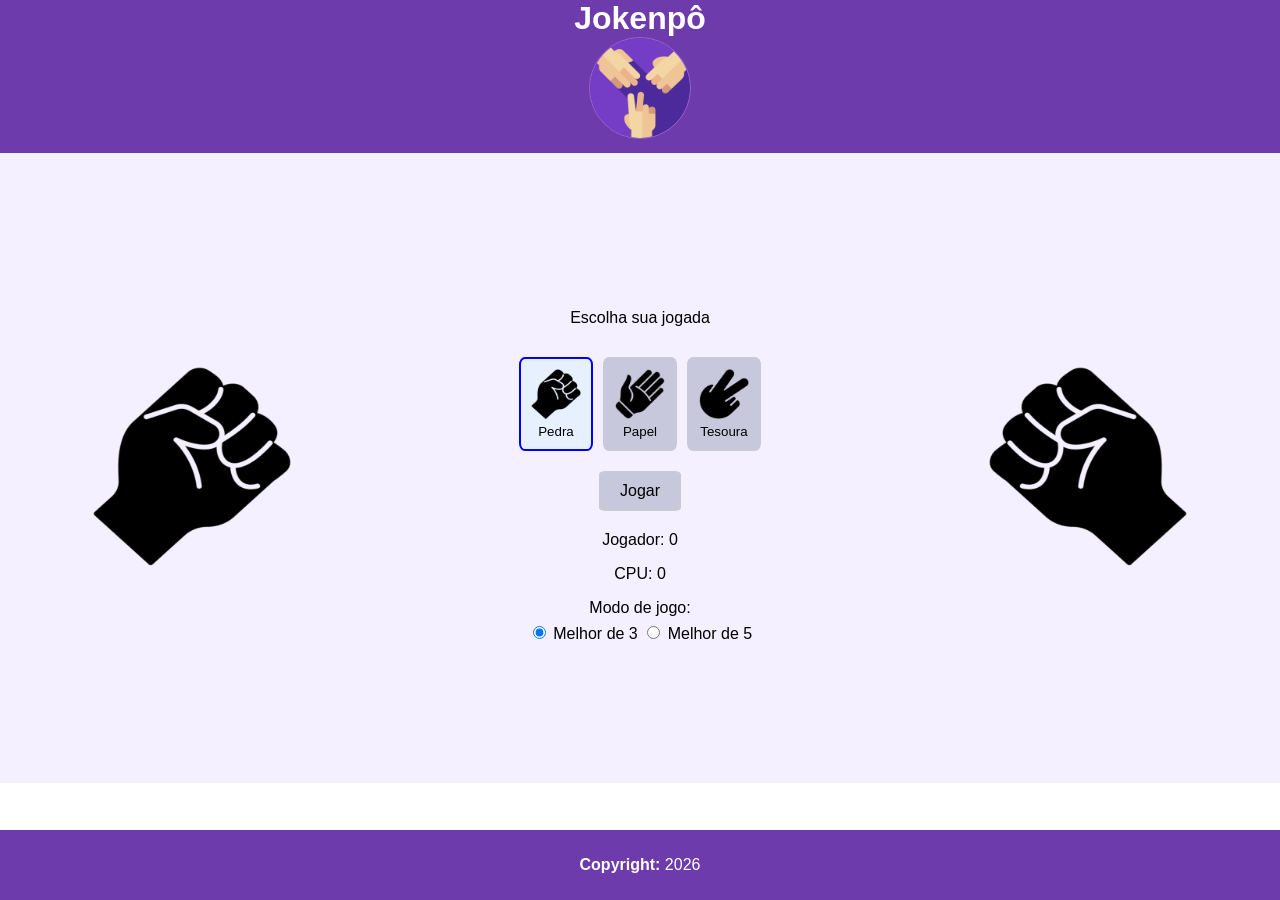
<file: index.html>
<!DOCTYPE html>
<html lang="pt-BR">
<head>
    <meta charset="UTF-8">
    <meta name="viewport" content="width=device-width, initial-scale=1.0">
    <title>Jokenpo</title>
    <link rel="stylesheet" href="style.css">
    <link rel="icon" href="img/icon.png" type="image/png">
</head>
<body>
    <header class="mainHeader">
        <h1>Jokenpô</h1>        
        <img src="img/icon.png" alt="Jokenpô">
    </header>
    
    <main class="container">

        <aside class="sideComponents">
            <img id="playerImg" src="img/pedra.png" alt="Jogador">
        </aside>

        <section class="centerComponent">
            <header>
                <p id="message">Escolha sua jogada</p>
            </header>

            <section class="optionButtons" aria-label="Escolha sua jogada">
                <button onclick="choosePlay(0)" class="selected">
                    <img src="img/pedra.png" alt="Pedra">
                    <span>Pedra</span>
                </button>

                <button onclick="choosePlay(1)">
                    <img src="img/papel.png" alt="Papel">
                    <span>Papel</span>
                </button>

                <button onclick="choosePlay(2)">
                    <img src="img/tesoura.png" alt="Tesoura">
                    <span>Tesoura</span>
                </button>
            </section>

            <section class="actions">
                <button id="btnPlay" onclick="play()">Jogar</button>

                <button id="btnReset" onclick="resetGame()" hidden>
                    Jogar novamente
                </button>
            </section>

            <section class="score" aria-label="Placar">
                <p>Jogador: <output id="playerPoints">0</output></p>
                <p>CPU: <output id="cpuPoints">0</output></p>
            </section>

            <form class="gameMode">
                <fieldset>
                    <legend>Modo de jogo:</legend>

                    <label>
                        <input type="radio" name="gameMode" value="3" checked>
                        Melhor de 3
                    </label>
                    
                    <label>
                        <input type="radio" name="gameMode" value="5">
                        Melhor de 5
                    </label>
                </fieldset>
            </form>

        </section>

        <aside class="sideComponents">
            <img id="cpuImg" src="img/pedra.png" alt="CPU">
        </aside>

    </main>

    <footer>
        <p><b>Copyright:</b> 2026</p>
    </footer>

    <script src="script.js"></script>
</body>
</html>
</file>
<file: style.css>
body {
    font-family: Arial;
    text-align: center;
}

html, body {
    height: 100%;
    margin: 0;
    overflow: hidden;
}
.mainHeader {
    background-color: rgb(110, 59, 173);
    color: white;
}

header img {
    width: 100px;
    height: 100px;
    border: 1px solid rgb(150, 100, 210);
    border-radius: 100%;
    margin-bottom: 10px;
}

header h1 {
    margin: 0;
}

.container {
    background-color: rgb(245, 240, 255);
    display: flex;
    justify-content: space-between;
    align-items: center;
    height: 70vh;
}

.sideComponents {
    width: 30%;
}

.sideComponents img {
    width: 200px;
}

.centerComponent {
    width: 40%;
}

button {
    border-radius: 8%;
    cursor: pointer;
    background-color: rgb(200, 200, 220);
}

.optionButtons {
    display: flex;
    justify-content: center;
    gap: 10px;
    margin: 20px 0;
}

.optionButtons button {
    padding: 10px;
}

.optionButtons img {
    width: 50px;
}

#btnPlay, #btnReset {
    padding: 10px 20px;
    font-size: 16px;
    border: 1px solid #ccc;
}

.score {
    margin-top: 20px;
}

.gameMode {
    margin-top: 10px;
    border: none;
}

.gameMode fieldset {
    border: none;
    margin: 0;
}

.optionButtons button {
    padding: 10px;
    cursor: pointer;
    border: 2px solid transparent;
    display: flex;
    flex-direction: column;
    align-items: center;
    justify-content: center;
}

.optionButtons button span {
    margin-top: 5px;
}

.optionButtons button.selected {
    border: 2px solid blue;
    background-color: #e6f0ff;
}

#cpuImg {
  transform: scaleX(-1);
}

footer {
    background-color: rgb(110, 59, 173);
    color: white;
    padding: 10px 0;
    position: fixed;
    width: 100%;
    bottom: 0;
}

#message {
    transition: all 0.3s ease;
    padding: 10px;
    border-radius: 8px;
}

.win {
    background-color: #4CAF50;
    color: white;
    transform: scale(1.05);
}

.lose {
    background-color: #f44336;
    color: white;
    transform: scale(1.05);
}

.draw {
    background-color: #2196F3;
    color: white;
    transform: scale(1.05);
}

@keyframes pop {
    0% { transform: scale(1); }
    50% { transform: scale(1.15); }
    100% { transform: scale(1.05); }
}

.win, .lose, .draw {
    animation: pop 0.3s ease;
}
</file>
<file: page/style.css>
body {
    font-family: Arial;
    text-align: center;
}

html, body {
    height: 100%;
    margin: 0;
    overflow: hidden;
}
.mainHeader {
    background-color: rgb(110, 59, 173);
    color: white;
}

header img {
    width: 100px;
    height: 100px;
    border: 1px solid rgb(150, 100, 210);
    border-radius: 100%;
    margin-bottom: 10px;
}

header h1 {
    margin: 0;
}

.container {
    background-color: rgb(245, 240, 255);
    display: flex;
    justify-content: space-between;
    align-items: center;
    height: 70vh;
}

.sideComponents {
    width: 30%;
}

.sideComponents img {
    width: 200px;
}

.centerComponent {
    width: 40%;
}

button {
    border-radius: 8%;
    cursor: pointer;
    background-color: rgb(200, 200, 220);
}

.optionButtons {
    display: flex;
    justify-content: center;
    gap: 10px;
    margin: 20px 0;
}

.optionButtons button {
    padding: 10px;
}

.optionButtons img {
    width: 50px;
}

#btnPlay, #btnReset {
    padding: 10px 20px;
    font-size: 16px;
    border: 1px solid #ccc;
}

.score {
    margin-top: 20px;
}

.gameMode {
    margin-top: 10px;
    border: none;
}

.gameMode fieldset {
    border: none;
    margin: 0;
}

.optionButtons button {
    padding: 10px;
    cursor: pointer;
    border: 2px solid transparent;
    display: flex;
    flex-direction: column;
    align-items: center;
    justify-content: center;
}

.optionButtons button span {
    margin-top: 5px;
}

.optionButtons button.selected {
    border: 2px solid blue;
    background-color: #e6f0ff;
}

#cpuImg {
  transform: scaleX(-1);
}

footer {
    background-color: rgb(110, 59, 173);
    color: white;
    padding: 10px 0;
    position: fixed;
    width: 100%;
    bottom: 0;
}

#message {
    transition: all 0.3s ease;
    padding: 10px;
    border-radius: 8px;
}

.win {
    background-color: #4CAF50;
    color: white;
    transform: scale(1.05);
}

.lose {
    background-color: #f44336;
    color: white;
    transform: scale(1.05);
}

.draw {
    background-color: #2196F3;
    color: white;
    transform: scale(1.05);
}

@keyframes pop {
    0% { transform: scale(1); }
    50% { transform: scale(1.15); }
    100% { transform: scale(1.05); }
}

.win, .lose, .draw {
    animation: pop 0.3s ease;
}
</file>
